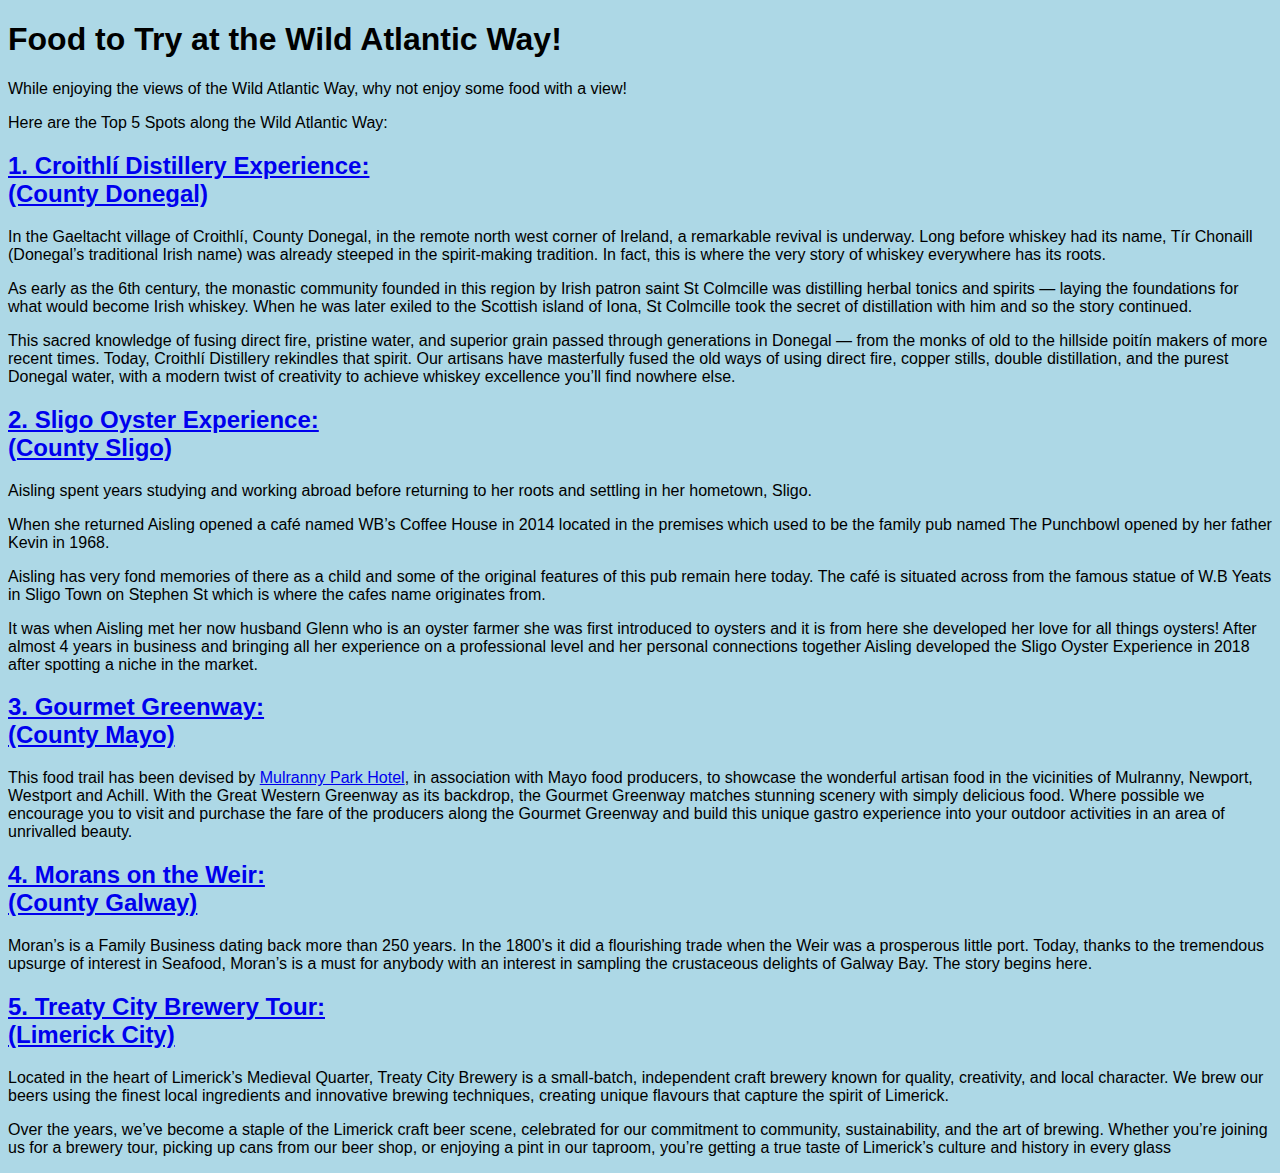
<file: sections/food.html>
<!DOCTYPE html>
<html>
    
    <head>
        <meta charset="utf-8">
        <meta http-equiv="X-UA-Compatible" content="IE=edge">
        <title>GETTING STARTED WITH BRACKETS</title>
        <meta name="description" content="An interactive getting started guide for Brackets.">
        <link rel="stylesheet" href="../Styles/main.css">
    </head>
    
    <body class="FoodBody">
    <div class="FoodText"> 
        <title>Wild Atlantic Way</title>
            <div class="FoodTitle">
            <h1>Food to Try at the Wild Atlantic Way!</h1>
            </div>
            <div class="FoodIntro">
            <p>While enjoying the views of the Wild Atlantic Way, why not enjoy some food with a view!</p>
            <p>Here are the Top 5 Spots along the Wild Atlantic Way:</p>
            </div>
        
            <a href="https://thecrollydistillery.com/"><h2>1. Croithlí Distillery Experience: <div class="FoodCounty">(County Donegal)</div></h2></a>
            
            <p>In the Gaeltacht village of Croithlí, County Donegal, in the remote north west corner of Ireland, a remarkable revival is underway. Long before whiskey had its name, Tír Chonaill (Donegal’s traditional Irish name) was already steeped in the spirit-making tradition. In fact, this is where the very story of whiskey everywhere has its roots.</p>

            <p>As early as the 6th century, the monastic community founded in this region by Irish patron saint St Colmcille was distilling herbal tonics and spirits — laying the foundations for what would become Irish whiskey. When he was later exiled to the Scottish island of Iona, St Colmcille took the secret of distillation with him and so the story continued.</p>

            <p>This sacred knowledge of fusing direct fire, pristine water, and superior grain passed through generations in Donegal — from the monks of old to the hillside poitín makers of more recent times. Today, Croithlí Distillery rekindles that spirit. Our artisans have masterfully fused the old ways of using direct fire, copper stills, double distillation, and the purest Donegal water, with a modern twist of creativity to achieve whiskey excellence you’ll find nowhere else.</p>

            <a href="https://www.sligooysterexperience.ie/"><h2>2. Sligo Oyster Experience: <div class="FoodCounty">(County Sligo)</div></h2></a>
            
            <p>Aisling spent years studying and working abroad before returning to her roots and settling in her hometown, Sligo.</p>
            
            <p>When she returned Aisling opened a café named WB’s Coffee House in 2014 located in the premises which used to be the family pub named The Punchbowl opened by her father Kevin in 1968.</p>

            <p>Aisling has very fond memories of there as a child and some of the original features of this pub remain here today. The café is situated across from the famous statue of W.B Yeats in Sligo Town on Stephen St which is where the cafes name originates from.</p>

            <p>It was when Aisling met her now husband Glenn who is an oyster farmer she was first introduced to oysters and it is from here she developed her love for all things oysters! After almost 4 years in business and bringing all her experience on a professional level and her personal connections together Aisling developed the Sligo Oyster Experience in 2018 after spotting a niche in the market.</p>
        
            <a href="https://www.greenway.ie/gourmet-greenway/"><h2>3. Gourmet Greenway: <div class="FoodCounty">(County Mayo)</div></h2></a>
            
            <p>This food trail has been devised by <a href="https://www.mulrannyparkhotel.ie/">Mulranny Park Hotel</a>, in association with Mayo food producers, to showcase the wonderful artisan food in the vicinities of Mulranny, Newport, Westport and Achill. With the Great Western Greenway as its backdrop, the Gourmet Greenway matches stunning scenery with simply delicious food. Where possible we encourage you to visit and purchase the fare of the producers along the Gourmet Greenway and build this unique gastro experience into your outdoor activities in an area of unrivalled beauty.</p>

            <a href="https://www.moransoystercottage.com/"><h2>4. Morans on the Weir: <div class="FoodCounty">(County Galway)</div></h2></a>
            <p>Moran’s is a Family Business dating back more than 250 years. In the 1800’s it did a flourishing trade when the Weir was a prosperous little port. Today, thanks to the tremendous upsurge of interest in Seafood, Moran’s is a must for anybody with an interest in sampling the crustaceous delights of Galway Bay. The story begins here.</p>

            <a href="https://treatycitybrewery.ie/"><h2>5. Treaty City Brewery Tour: <div class="FoodCounty">(Limerick City)</div></h2></a>
            
            <p>Located in the heart of Limerick’s Medieval Quarter, Treaty City Brewery is a small-batch, independent craft brewery known for quality, creativity, and local character. We brew our beers using the finest local ingredients and innovative brewing techniques, creating unique flavours that capture the spirit of Limerick.</p>

            <p>Over the years, we’ve become a staple of the Limerick craft beer scene, celebrated for our commitment to community, sustainability, and the art of brewing. Whether you’re joining us for a brewery tour, picking up cans from our beer shop, or enjoying a pint in our taproom, you’re getting a true taste of Limerick’s culture and history in every glass</p>
        </div> 
    </body>
</html>
</file>
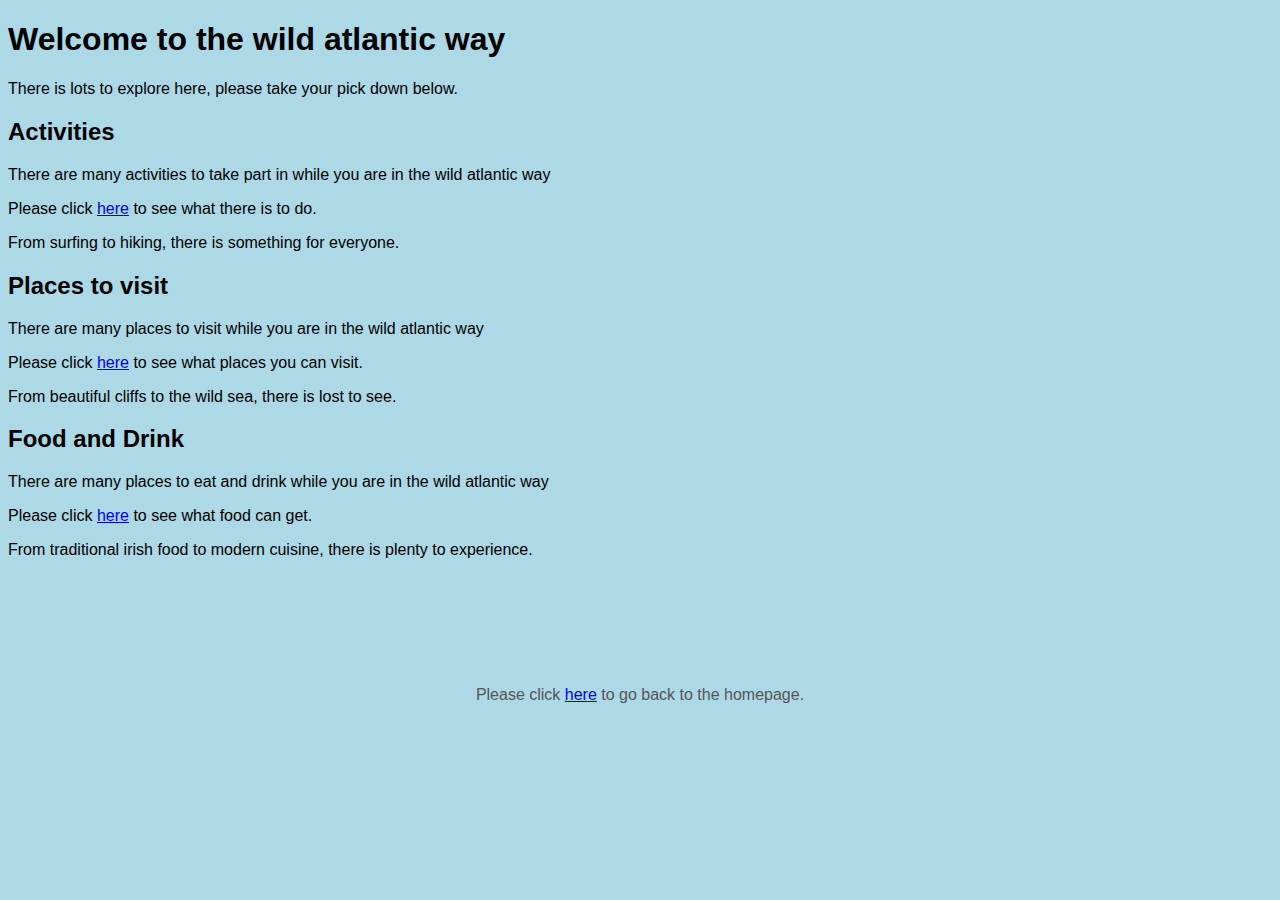
<file: sections/intro.html>
<!DOCTYPE html>
<html>
<head>
    <meta charset="UTF-8" />
    <title>Intro</title>
   <link rel="stylesheet" type="text/css" href="../Styles/main.css">
</head>
<body>
   <div id="intro-heading"> <h1>Welcome to the wild atlantic way</h1> 
        <p>There is lots to explore here, please take your pick down below.</p>
        <p></p>
    </div>

    <div id="intro-activities"><h2>Activities</h2>
            <p>There are many activities to take part in while you are in the wild atlantic way</p>
            <p>Please click <a href="activities.html">here</a> to see what there is to do.</p>
            <p>From surfing to hiking, there is something for everyone.</p>
    </div>
    
        <div id="intro-places"><h2>Places to visit</h2>
        <p>There are many places to visit while you are in the wild atlantic way</p>
        <p>Please click <a href="places.html">here</a> to see what places you can visit.</p>
        <p>From beautiful cliffs to the wild sea, there is lost to see.</p>
    </div>  

        <div id="intro-food"><h2>Food and Drink</h2>
        <p>There are many places to eat and drink while you are in the wild atlantic way</p>
        <p>Please click <a href="food.html">here</a> to see what food  can get.</p>
        <p>From traditional irish food to modern cuisine, there is plenty to experience.</p>
    </div>  


        <footer>
            <div id="footer-intro">
                <p>Please click <a href="index.html">here</a> to go back to the homepage.</p>
        </footer>


</body>
</html>
</file>
<file: Styles/main.css>
<<<<<<< HEAD
#intro-heading, #index-heading {
    color: #2E8B57;
    text-align: center;
    margin-top: 20px;
}
body {
    background-color: lightblue;
    font-family: Arial, sans-serif;
}
#index-activities, #index-places, #index-food, #index-intro {
    background-color: #f0f8ff;
    border-radius: 10px;
    padding: 15px;
    margin: 20px auto;
    width: 80%;
}

#index-activities {
    border: 2px solid #8d5827;
}

#index-places {
    border: 2px solid #4682b4;
}

#index-food {
    border: 2px solid #ff6347;
}

#index-intro {
    border: 2px solid #543a75;
}

#footer-index, #footer-intro {
    text-align: center;
    margin-top: 10%;
    color: #555;
=======
.FoodBody {
    background-color:lightblue;
}
.FoodTitle h1 {
 text-align: center;
}
.FoodIntro p {
 text-align: center;
 font-style: italic;
    font-size: 1.2em;
}
.FoodText {
    color:white;
}
.FoodText a {
    color: white;
    text-decoration: none;
}
.FoodText h2 {
    font-size: 1.8em;
}
.FoodCounty {
    font-size: 0.7em;
    font-style: italic;
    text-decoration: none; 
>>>>>>> foods
}
</file>
